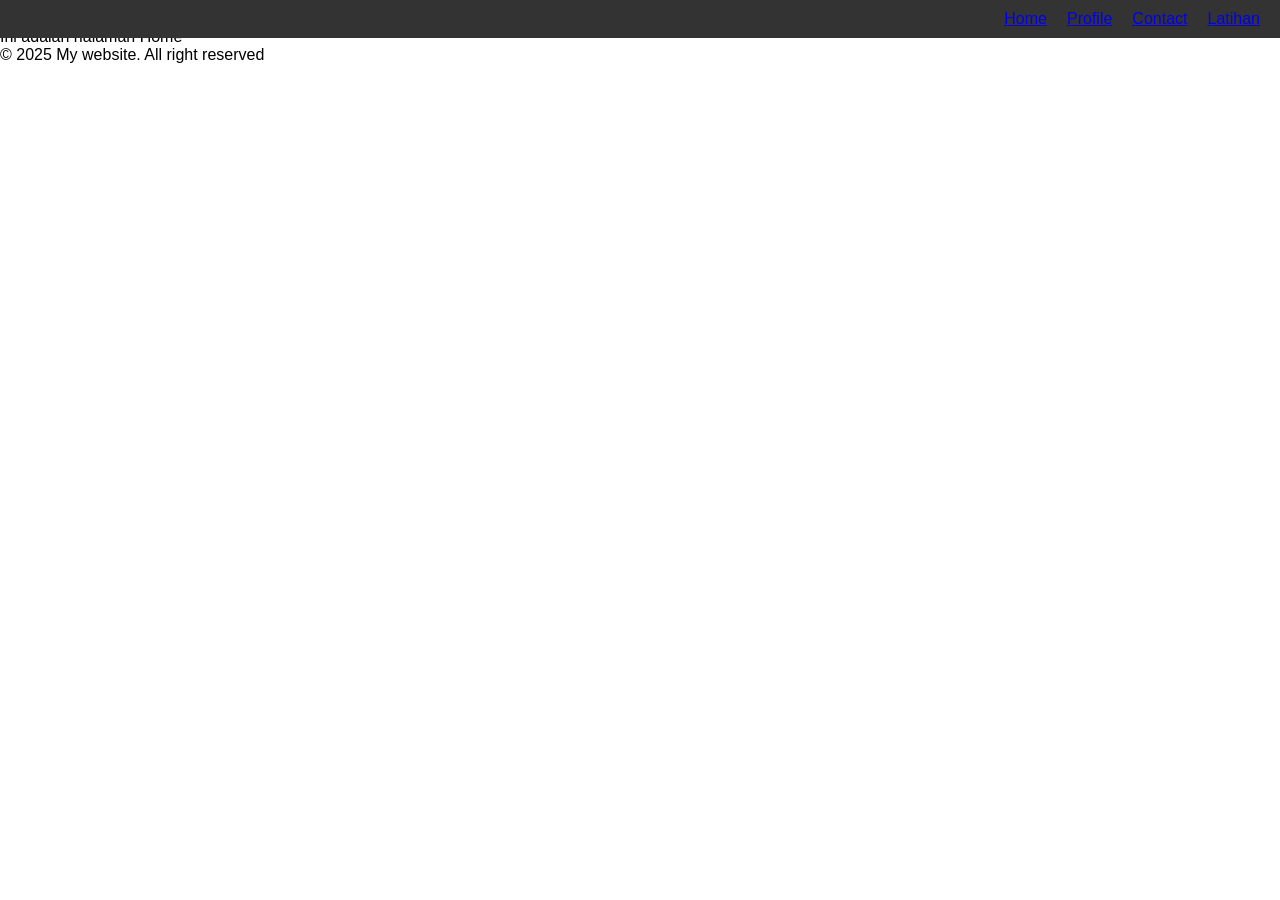
<file: index.html>
<!DOCTYPE html>
<html>
    <head>
        <title>Home - Website</title>
        <link rel="stylesheet" href="style.css">
    </head>
    <body>
        <header>
            <nav class="navbar">
                <ul>
                    <li><a href="index.html" class="active">Home</a></li>
                    <li><a href="about.html" class="active">Profile</a></li>
                    <li><a href="#" class="active">Contact</a></li>
                    <li><a href="#" class="active">Latihan</a></li>
                </ul>
            </nav>
        </header>

        <main>
            <section class="home">
                <h1>Selamat Datang</h1>
                <p>Ini adalah halaman Home</p>
            </section>
        </main>

        <footer>
            <p>&copy; 2025 My website. All right reserved</p>
        </footer>
    </body>

</html>
</file>
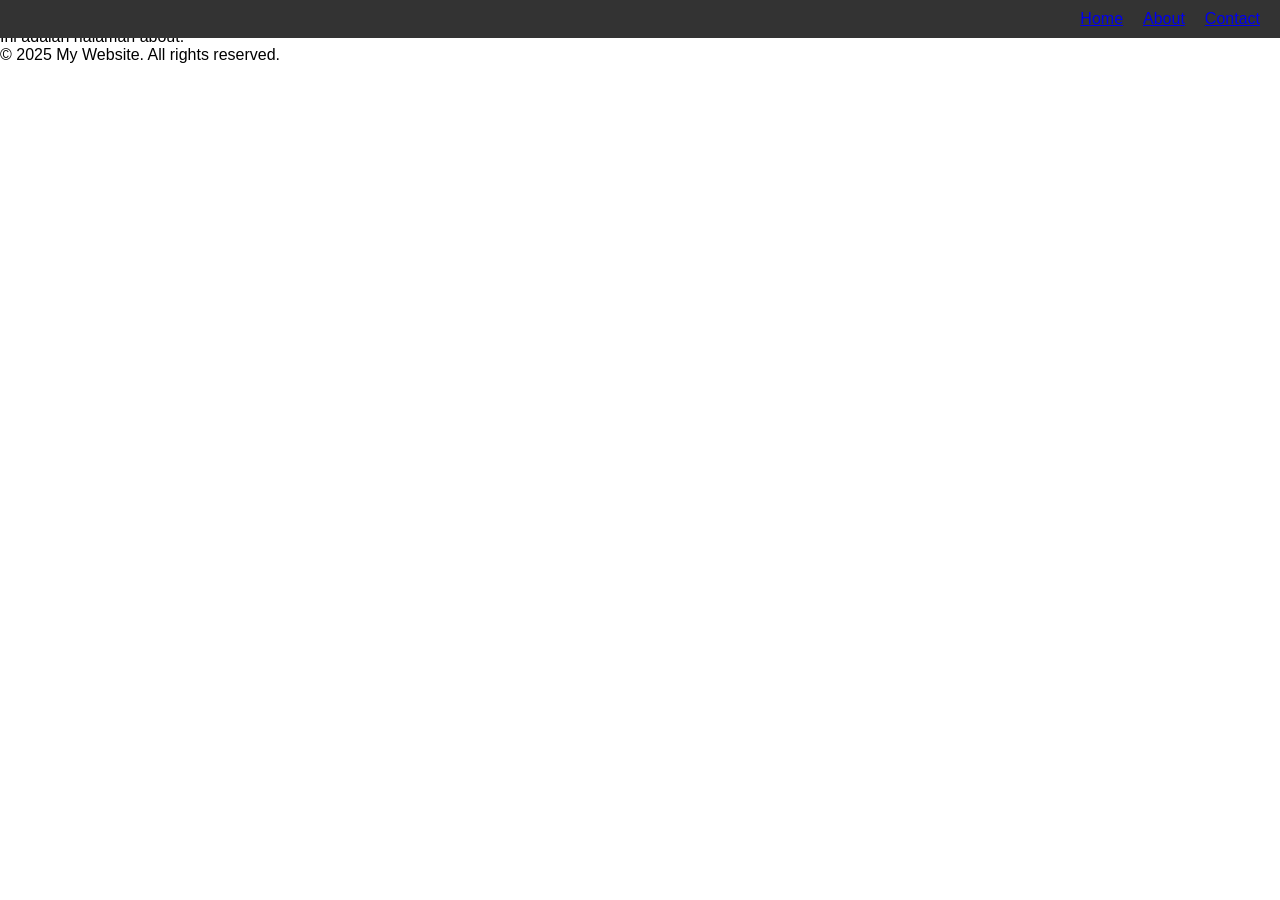
<file: about.html>
<!DOCTYPE html>
<head>
  <title>About - My Website</title>
  <link rel="stylesheet" href="style.css">
</head>
<body>
  <header>
    <nav class="navbar">
      <ul>
        <li><a href="index.html">Home</a></li>
        <li><a href="about.html" class="active">About</a></li>
        <li><a href="contact.html">Contact</a></li>
      </ul>
    </nav>
  </header>

  <main>
    <section class="about">
      <h1>Tentang Saya</h1>
      <p>Ini adalah halaman about.</p>
    </section>
  </main>

  <footer>
    <p>&copy; 2025 My Website. All rights reserved.</p>
  </footer>
</body>
</html>
</file>
<file: style.css>
* {
  margin: 0;
  padding: 0;
  box-sizing: border-box;
}

body {
  display: flex;
  flex-direction: column;
  min-height: 100vh;
  font-family: Arial, sans-serif;
}

header {
  position: fixed;
  top: 0;
  left: 0;
  width: 100%;
  z-index: 1000;
}

.navbar {
  display: flex;
  justify-content: right;
  align-items: center;
  background-color: #333;
  padding: 10px 20px;
}

.navbar ul {
  list-style: none;
  display: flex;
}

.navbar ul li {
  margin-left: 20px;
}
</file>
